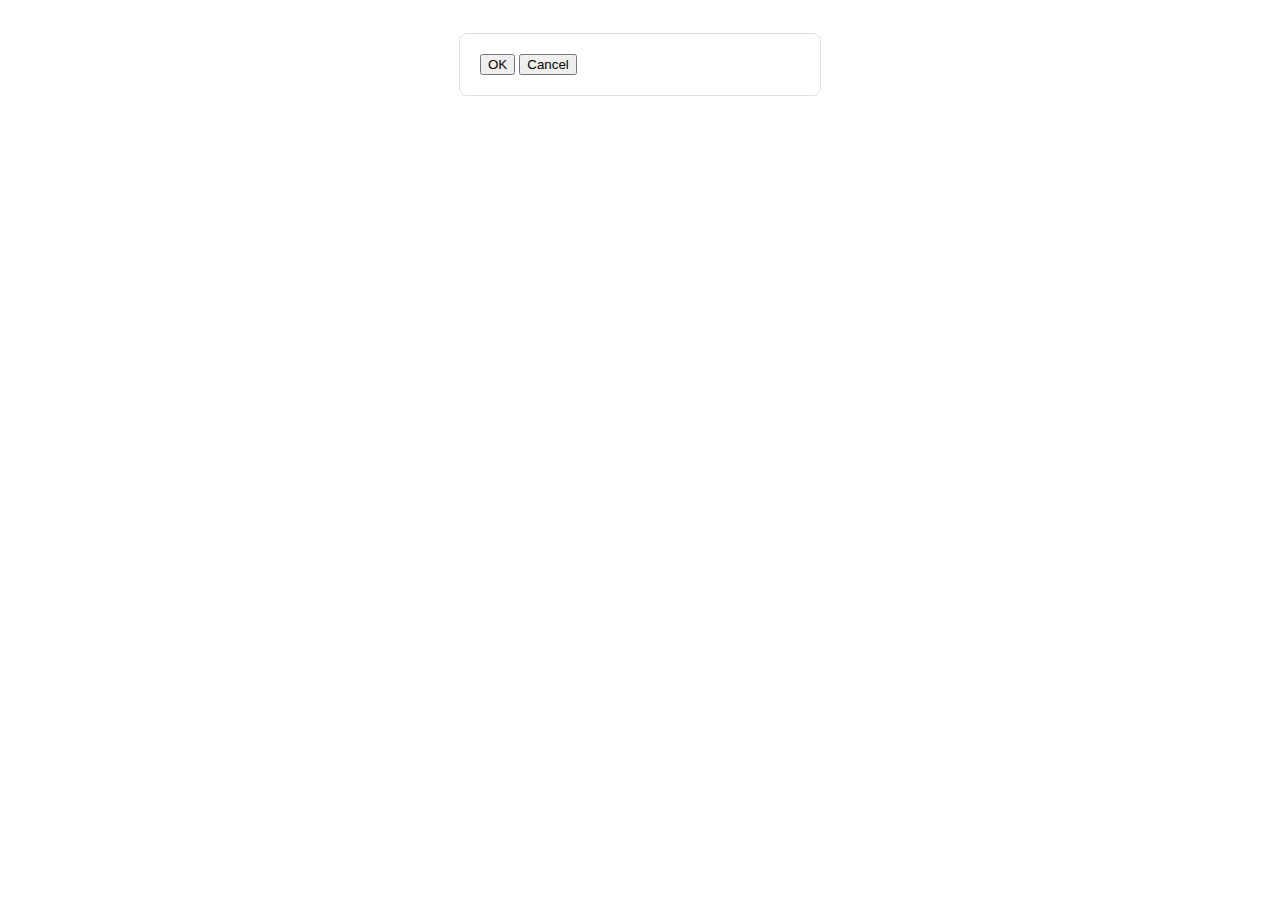
<file: 01_css-basics/index.html>
<!DOCTYPE html>
<html lang="en">
<head>
    <meta charset="UTF-8">
    <meta name="viewport" content="width=device-width, initial-scale=1.0">
    <link rel="stylesheet" href="style.css">
    <title>Button-Styling</title>
</head>
<body>
    <div class="container">
        <button class="btn btn-ok">OK</button>
        <button class="btn btn-cancel">Cancel</button>
    </div>
</body>
</html>
</file>
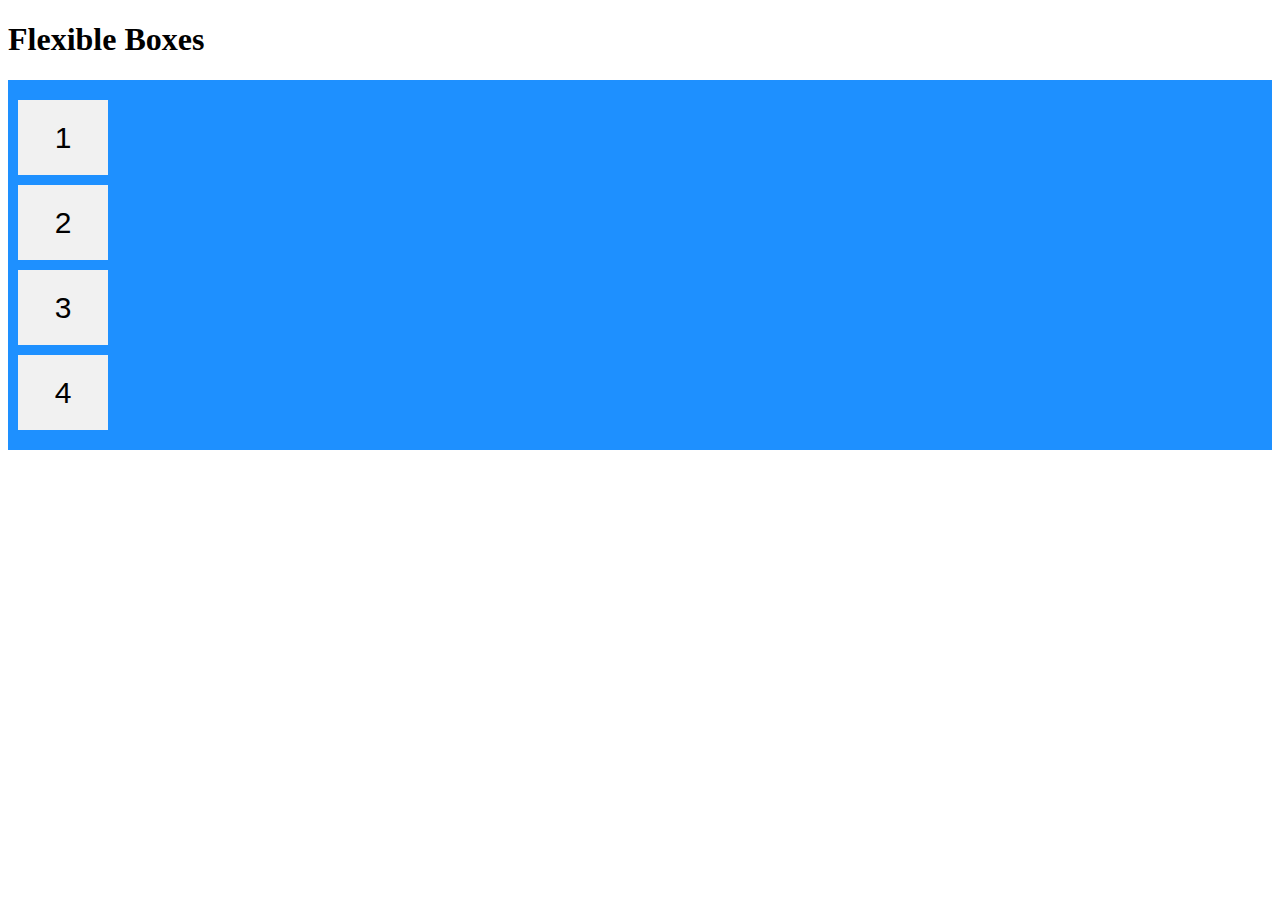
<file: 02_css-flex/index.html>
<!DOCTYPE html>
<html lang="en">

<head>
    <meta charset="UTF-8">
    <meta http-equiv="X-UA-Compatible" content="IE=edge">
    <meta name="viewport" content="width=device-width, initial-scale=1.0">
    <link rel="stylesheet" href="style.css">
    <title>Flexbox-Demo</title>
</head>

<body>
    <h1>Flexible Boxes</h1>

    <div class="container">
        <div class="item">1</div>
        <div class="item">2</div>
        <div class="item">3</div>
        <div class="item">4</div>
    </div>
</body>

</html>
</file>
<file: 01_css-basics/style.css>
body {
    display: flex;
    justify-content: center;
}

.container {
    padding: 20px;
    border: 1px solid rgb(0,0,0,.125);
    border-radius: 8px;
    width: 20em;
    margin-top: 25px;
}
</file>
<file: 02_css-flex/style.css>
.container {
    background-color: DodgerBlue;
    padding: 10px;
}

.item {
    width: 3em;
    font-family: 'Segoe UI', Tahoma, Geneva, Verdana, sans-serif;
    background-color: #f1f1f1;
    margin: 10px 0;
    line-height: 75px;
    text-align: center;
    font-size: 30px;
}
</file>
